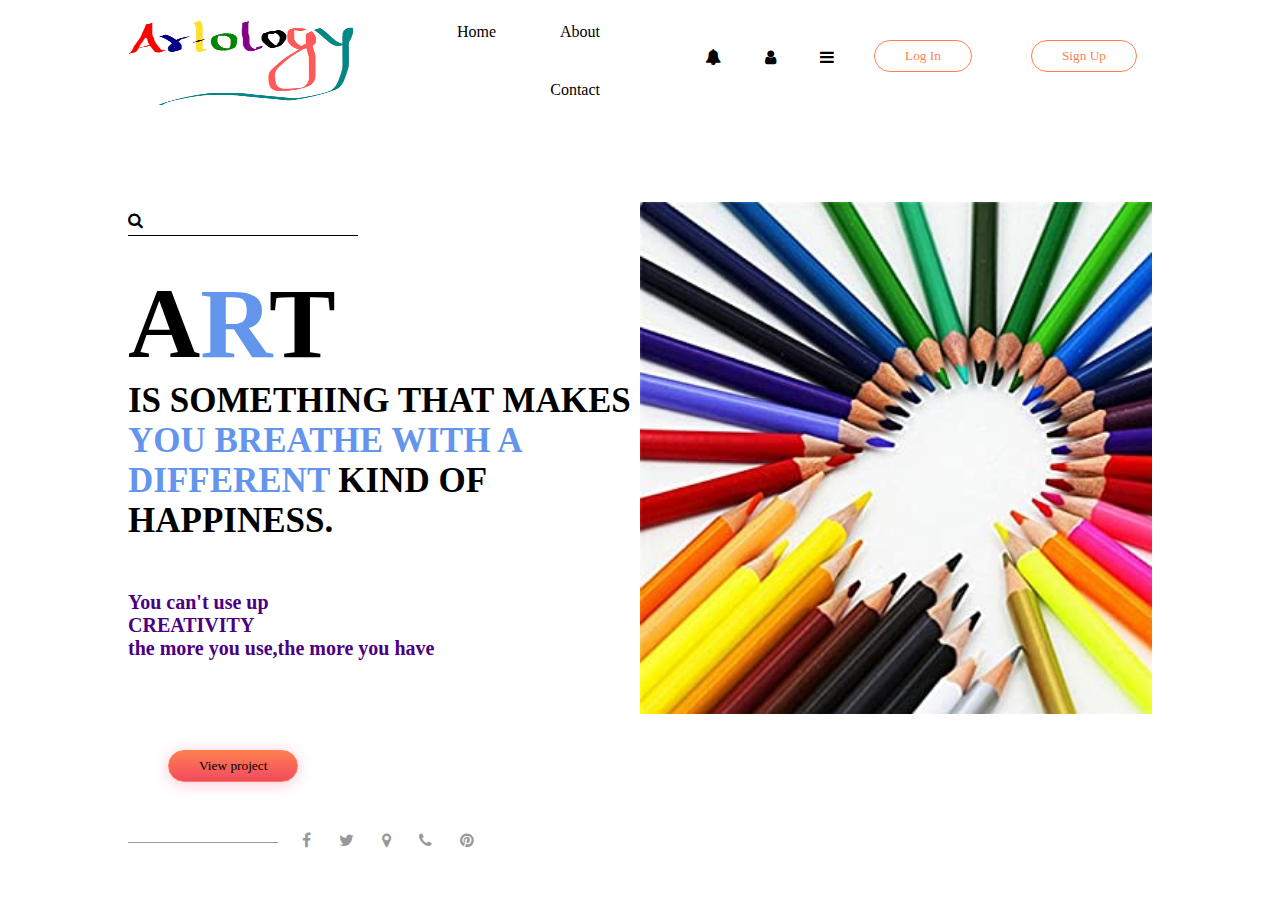
<file: index.html>
<!DOCTYPE html>
<html lang="en">

<head>
    <meta charset="UTF-8">
    <meta name="viewport" content="width=device-width, initial-scale=1.0">
    <title>Art</title>
    <link rel="stylesheet" href="style.css">
    <link rel="stylesheet" href="https://stackpath.bootstrapcdn.com/font-awesome/4.7.0/css/font-awesome.min.css">
</head>

<body>
    <div class="hero">
        <div class="navbar">
            <img src="Logo.png">
            <ul>
                <li><a href="#">Home</a></li>
                <li><a href="#">About</a></li>
                <li><a href="#">Contact</a></li>

            </ul>
            <div class="navbar-icons">
                <i class="fa fa-bell"></i>
                <i class="fa fa-user"></i>
                <i class="fa fa-bars"></i>

            </div>
            <div class="btn">
                <button type="button">Log In</button>
                <button type="button">Sign Up</button>
            </div>
        </div>
        <div class="banner">
            <div class="left-column">
                <div class="search-box">
                    <i class="fa fa-search"></i>
                    <input type="text">
                </div>
                <h1>A<span>R</span>T</h1>
                <h3>IS SOMETHING THAT MAKES<span> YOU BREATHE WITH A DIFFERENT</span> KIND OF HAPPINESS.</h3>
                <p>You can't use up<br>CREATIVITY<br>the more you use,the more you have</p>
                <div class="btn">
                    <button type="button" class="primary-btn"><a href="paintings.html">View project</a></button>
                </div>
                <div class="social-icons">
                    <i class="fa fa-facebook"></i>
                    <i class="fa fa-twitter"></i>
                    <i class="fa fa-map-marker"></i>
                    <i class="fa fa-phone"></i>
                    <i class="fa fa-pinterest"></i>

                </div>
            </div>
            <div class="right-column">
                <img src="pencil.jpg" alt="">
            </div>
        </div>





    </div>
    </div>
</body>

</html>
</file>
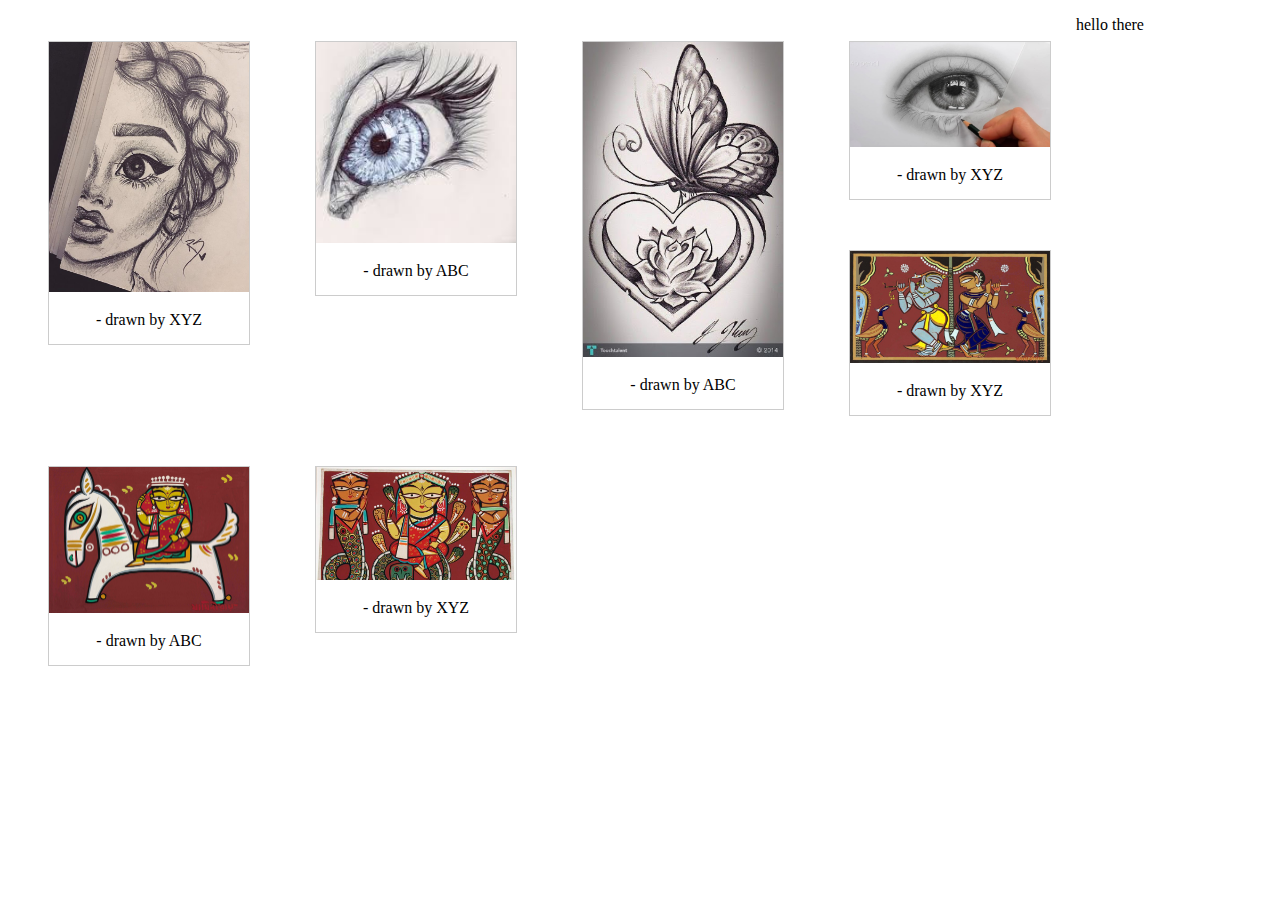
<file: paintings.html>
<!DOCTYPE html>
<html lang="en">

<head>
    <meta charset="UTF-8">
    <meta name="viewport" content="width=device-width, initial-scale=1.0">
    <title>Paintings</title>
</head>
<style>
    * {
        font-family: cursive;
    }
    
    div.gallery {
        margin: 25px;
        border: 1px solid #ccc;
        float: left;
        width: 200px;
        margin-left: 40px;
    }
    
    div.gallery:hover {
        border: 1px solid #777;
    }
    
    div.gallery img {
        width: 100%;
        height: auto;
    }
    
    div.desc {
        padding: 15px;
        text-align: center;
    }
</style>

<body>
    <div class="gallery">
        <a target="_blank" href="1.jpg">
            <img src="1.jpg" alt="Cinque Terre" width="600" height="400">
        </a>
        <div class="desc">- drawn by XYZ</div>
    </div>

    <div class="gallery">
        <a target="_blank" href="2.jpg">
            <img src="2.jpg" alt="Forest" width="600" height="400">
        </a>
        <div class="desc">- drawn by ABC</div>
    </div>

    <div class="gallery">
        <a target="_blank" href="3.jpg">
            <img src="3.jpg" alt="Northern Lights" width="600" height="400">
        </a>
        <div class="desc">- drawn by ABC</div>
    </div>
    <div class="gallery">
        <a target="_blank" href="4.jpg">
            <img src="4.jpg" alt="Northern Lights" width="600" height="400">
        </a>
        <div class="desc">- drawn by XYZ</div>
    </div>
    <div class="gallery">
        <a target="_blank" href="5.jpg">
            <img src="5.jpg" alt="Northern Lights" width="600" height="400">
        </a>
        <div class="desc">- drawn by XYZ</div>
    </div>
    <div class="gallery">
        <a target="_blank" href="6.jpg">
            <img src="6.jpg" alt="Northern Lights" width="600" height="400">
        </a>
        <div class="desc">- drawn by ABC</div>
    </div>
    <div class="gallery">
        <a target="_blank" href="7.jpg">
            <img src="7.jpg" alt="Northern Lights" width="600" height="400">
        </a>
        <div class="desc">- drawn by XYZ</div>
    </div>

    <p>hello there </p>
</body>

</html>
</file>
<file: style.css>
* {
            margin: 0;
            padding: 0;
            font-family: cursive;
        }
        
        .hero {
            width: 80%;
            margin: auto;
        }
        
        .navbar {
            margin: 30px, auto;
            display: flex;
            align-items: center;
        }
        
        ul {
            flex: 1;
            text-align: right;
        }
        
        ul li {
            display: inline-block;
            list-style: none;
            margin: 0px 25px;
            margin-top: 20px;
        }
        
        ul li a {
            text-decoration: none;
            color: black;
            padding: 0 10px;
            position: relative;
        }
        
        ul li a::after {
            content: " ";
            width: 0;
            height: 2px;
            background: black;
            display: block;
            margin: auto;
            transition: 0.5s;
        }
        
        ul li a:hover:after {
            width: 100%;
        }
        
        .navbar-icons .fa {
            height: 25px;
            margin-left: 40px;
            cursor: pointer;
        }
        
        .navbar-icons {
            margin-left: 40px;
        }
        
        .banner {
            display: flex;
            margin-top: 80px;
        }
        
        .left-column,
        .right-column {
            flex-basis: 50%;
        }
        
        .right-column img {
            width: 100%;
        }
        
        .search-box {
            width: 45%;
            display: flex;
            padding-bottom: 3px;
            border-bottom: 1px solid black;
            margin: 10px 0 30px;
        }
        
        .search-box input {
            width: 100%;
            margin-left: 15px;
            font-size: 17px;
            border: 0px;
            outline: none;
        }
        
        .left-column h1 {
            font-size: 100px;
        }
        
        .left-column h3 {
            font-size: 35px;
        }
        
        span {
            color: cornflowerblue;
        }
        
        .left-column p {
            font-size: 20px;
            color: indigo;
            margin: 50px 0;
            font-weight: bold;
        }
        
        .btn button {
            padding: 7px 30px;
            margin-right: 15px;
            margin-left: 40px;
            outline: none;
            border: 1px solid coral;
            border-radius: 20px;
            cursor: pointer;
            color: coral;
            background: transparent;
            margin-top: 40px;
        }
        
        .btn .primary-btn {
            background: linear-gradient(coral, #f14a60);
            box-shadow: 0 2px 15px rgba(248, 38, 103, 0.26);
            color: white;
        }
        
        .btn {
            margin-bottom: 50px;
        }
        
        .social-icons {
            width: 200px;
            text-align: center;
            opacity: 0.4;
            position: relative;
            margin-left: 160px;
        }
        
        .social-icons .fa {
            height: 20px;
            margin: 0 12px;
        }
        
        .social-icons::after {
            content: '';
            width: 150px;
            height: 1px;
            background: black;
            position: absolute;
            left: -160px;
            top: 10px;
        }
        
        .btn button a {
            text-decoration: none;
            color: black;
        }
</file>
